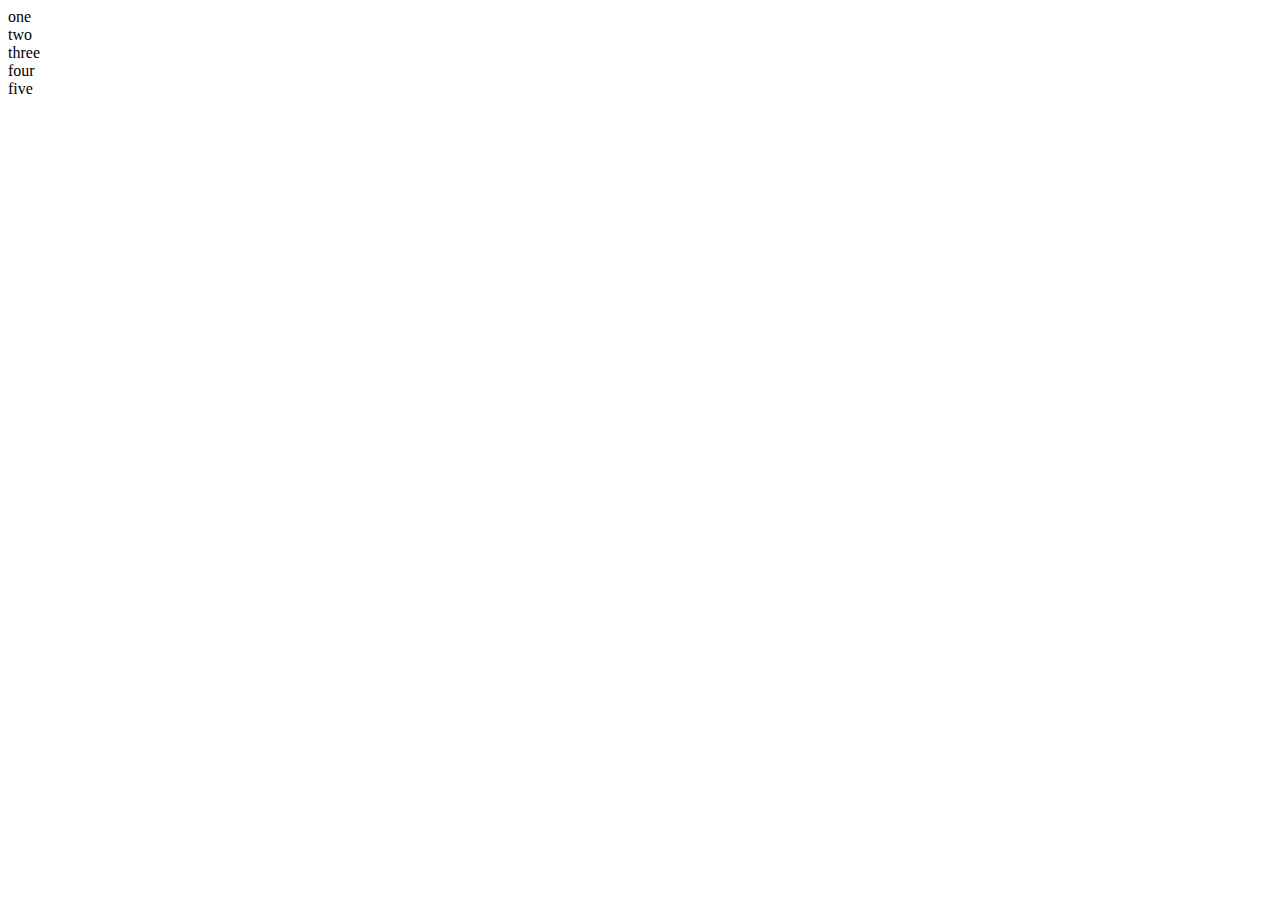
<file: Convert NodeList to Array/index.html>
<!DOCTYPE html>
<html lang="en">

<head>
  <meta charset="UTF-8">
  <meta name="viewport" content="width=device-width, initial-scale=1.0">
  <meta http-equiv="X-UA-Compatible" content="ie=edge">
  <title>Convert NodeList to Array</title>
</head>

<body>
  <div>one</div>
  <div>two</div>
  <div>three</div>
  <div>four</div>
  <div>five</div>
  <script src="./nodeList.js"></script>
</body>

</html>
</file>
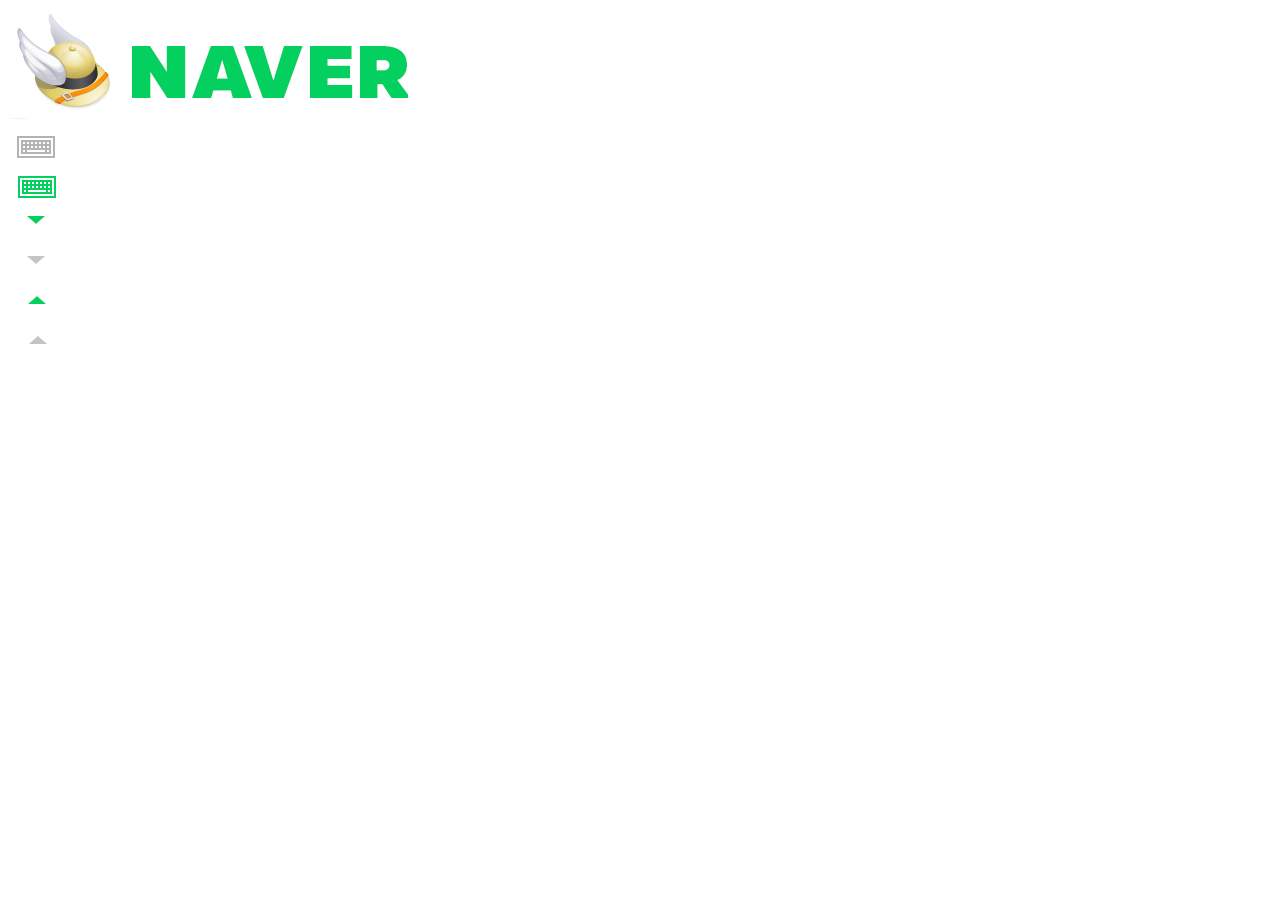
<file: ImageSprite/index.html>
<!DOCTYPE html>
<html lang="ko">

<head>
  <meta charset="UTF-8">
  <meta name="viewport" content="width=device-width, initial-scale=1.0">
  <meta http-equiv="X-UA-Compatible" content="ie=edge">
  <link rel="stylesheet" href="./style.css">
  <title>Image Sprite</title>
</head>

<body>
  <div class="image-sprite naver_logo"></div>
  <div class="image-sprite keyboard-off"></div>
  <div class="image-sprite keyboard-on"></div>
  <div class="image-sprite arrow-down-on"></div>
  <div class="image-sprite arrow-down-off"></div>
  <div class="image-sprite arrow-up-on"></div>
  <div class="image-sprite arrow-up-off"></div>
</body>

</html>
</file>
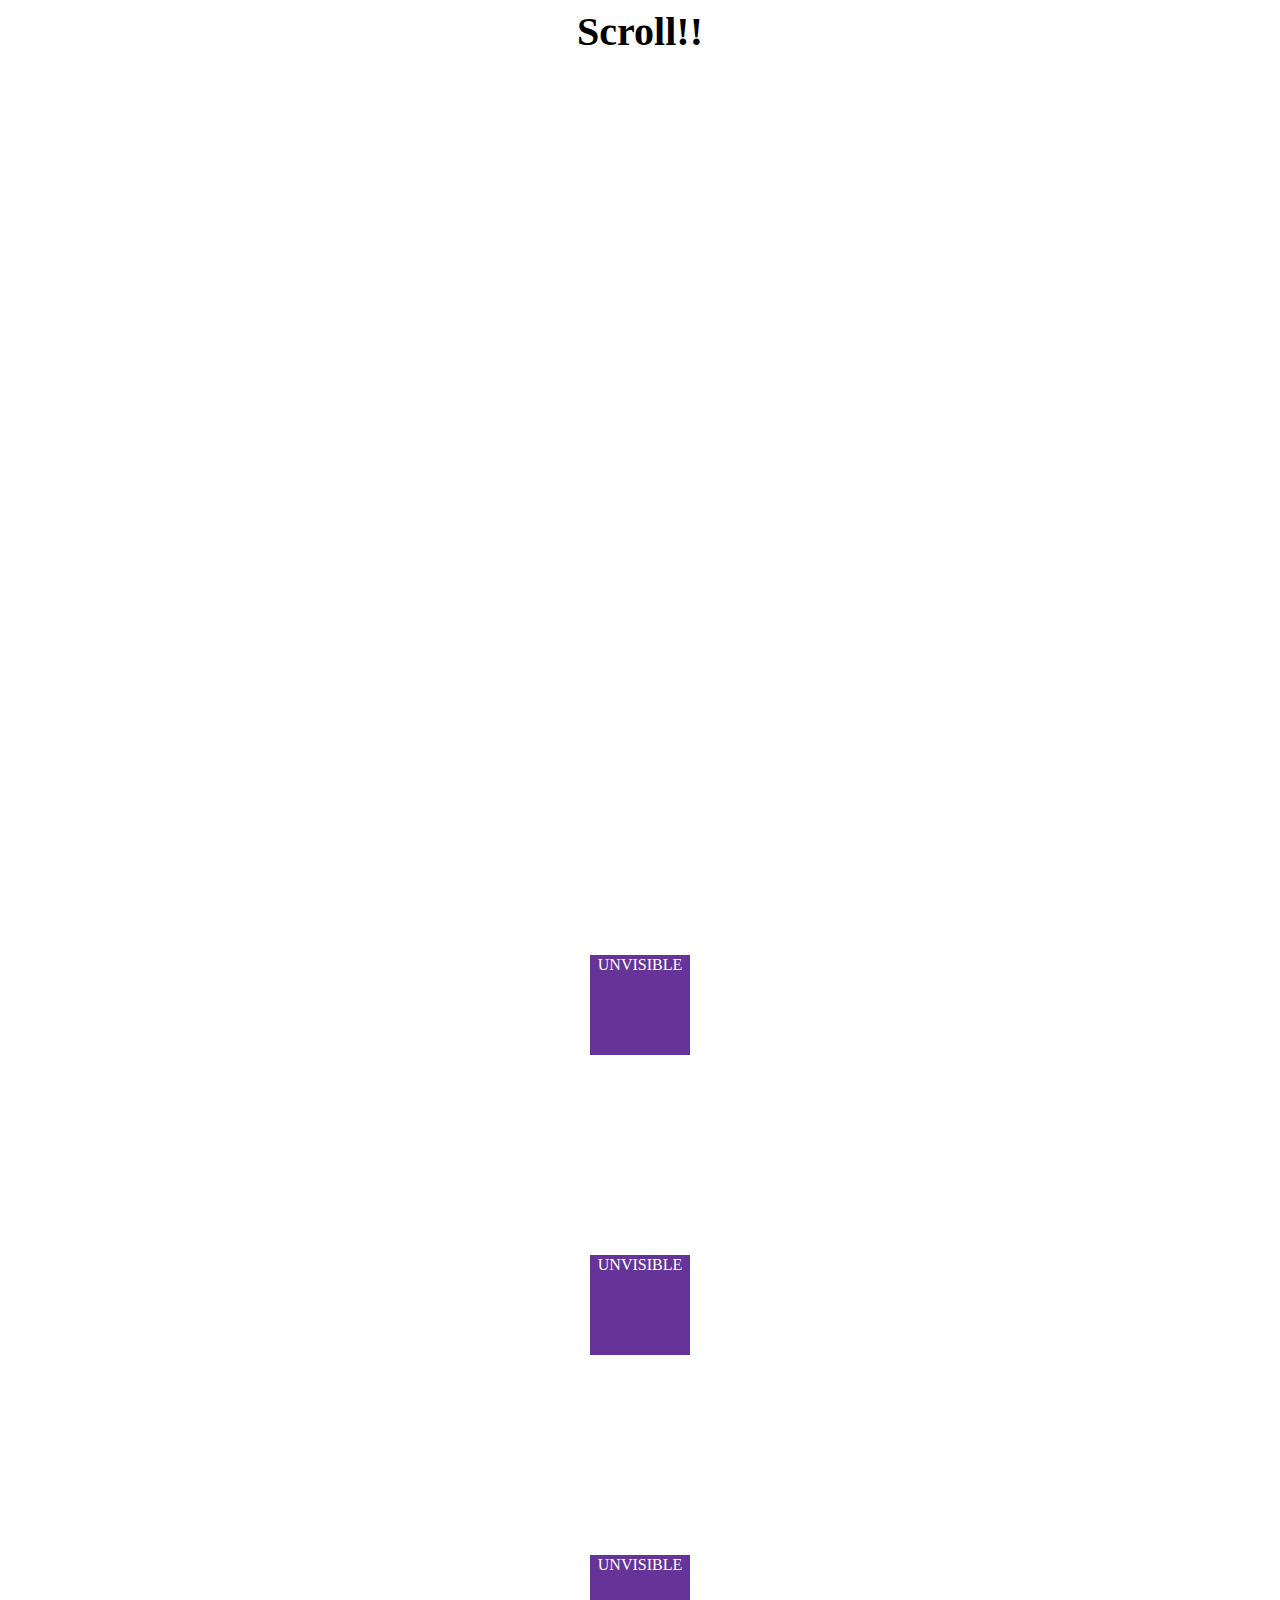
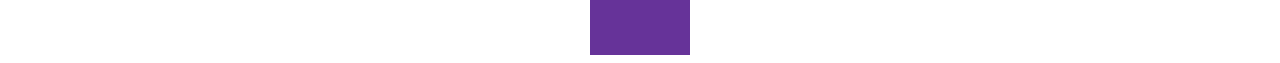
<file: IntersectionObserver/index.html>
<!DOCTYPE html>
<html lang="ko">

<head>
  <meta charset="UTF-8">
  <meta name="viewport" content="width=device-width, initial-scale=1.0">
  <meta http-equiv="X-UA-Compatible" content="ie=edge">
  <link rel="stylesheet" href="./io.css" />
  <title>Intersection Observer</title>
</head>

<body>
  <div class="container">
    <div class="title">Scroll!!</div>
    <div class="box"></div>
    <div class="box"></div>
    <div class="box"></div>
  </div>
  <script src="./io.js"></script>
</body>

</html>
</file>
<file: ImageSprite/style.css>
.image-sprite {
  background: url("./naver_search.png") no-repeat;
}

.naver_logo {
  background-position: 0px 0px;
  height: 110px;
  width: 400px;
}

.keyboard-on {
  background-position: -110px -100px;
  height: 40px;
  width: 50px;
}

.keyboard-off {
  background-position: -57px -100px;
  height: 40px;
  width: 50px;
}

.arrow-down-on {
  background-position: -165px -100px;
  height: 40px;
  width: 30px;
  margin-left: 10px;
}

.arrow-down-off {
  background-position: -199px -100px;
  height: 40px;
  width: 30px;
  margin-left: 10px;
}

.arrow-up-on {
  background-position: -266px -100px;
  height: 40px;
  width: 30px;
  margin-left: 10px;
}

.arrow-up-off {
  background-position: -231px -100px;
  height: 40px;
  width: 30px;
  margin-left: 10px;
}
</file>
<file: IntersectionObserver/io.css>
.container {
  text-align: center;
}

.container .title {
  font-size: 40px;
  font-weight: bold;
  margin-bottom: 900px;
}

.container .box {
  width: 100px;
  height: 100px;
  background: rebeccapurple;
  margin: 0 auto;
  margin-top: 200px;
  color: white;
}

.container .box span {
  vertical-align: middle;
}
</file>
